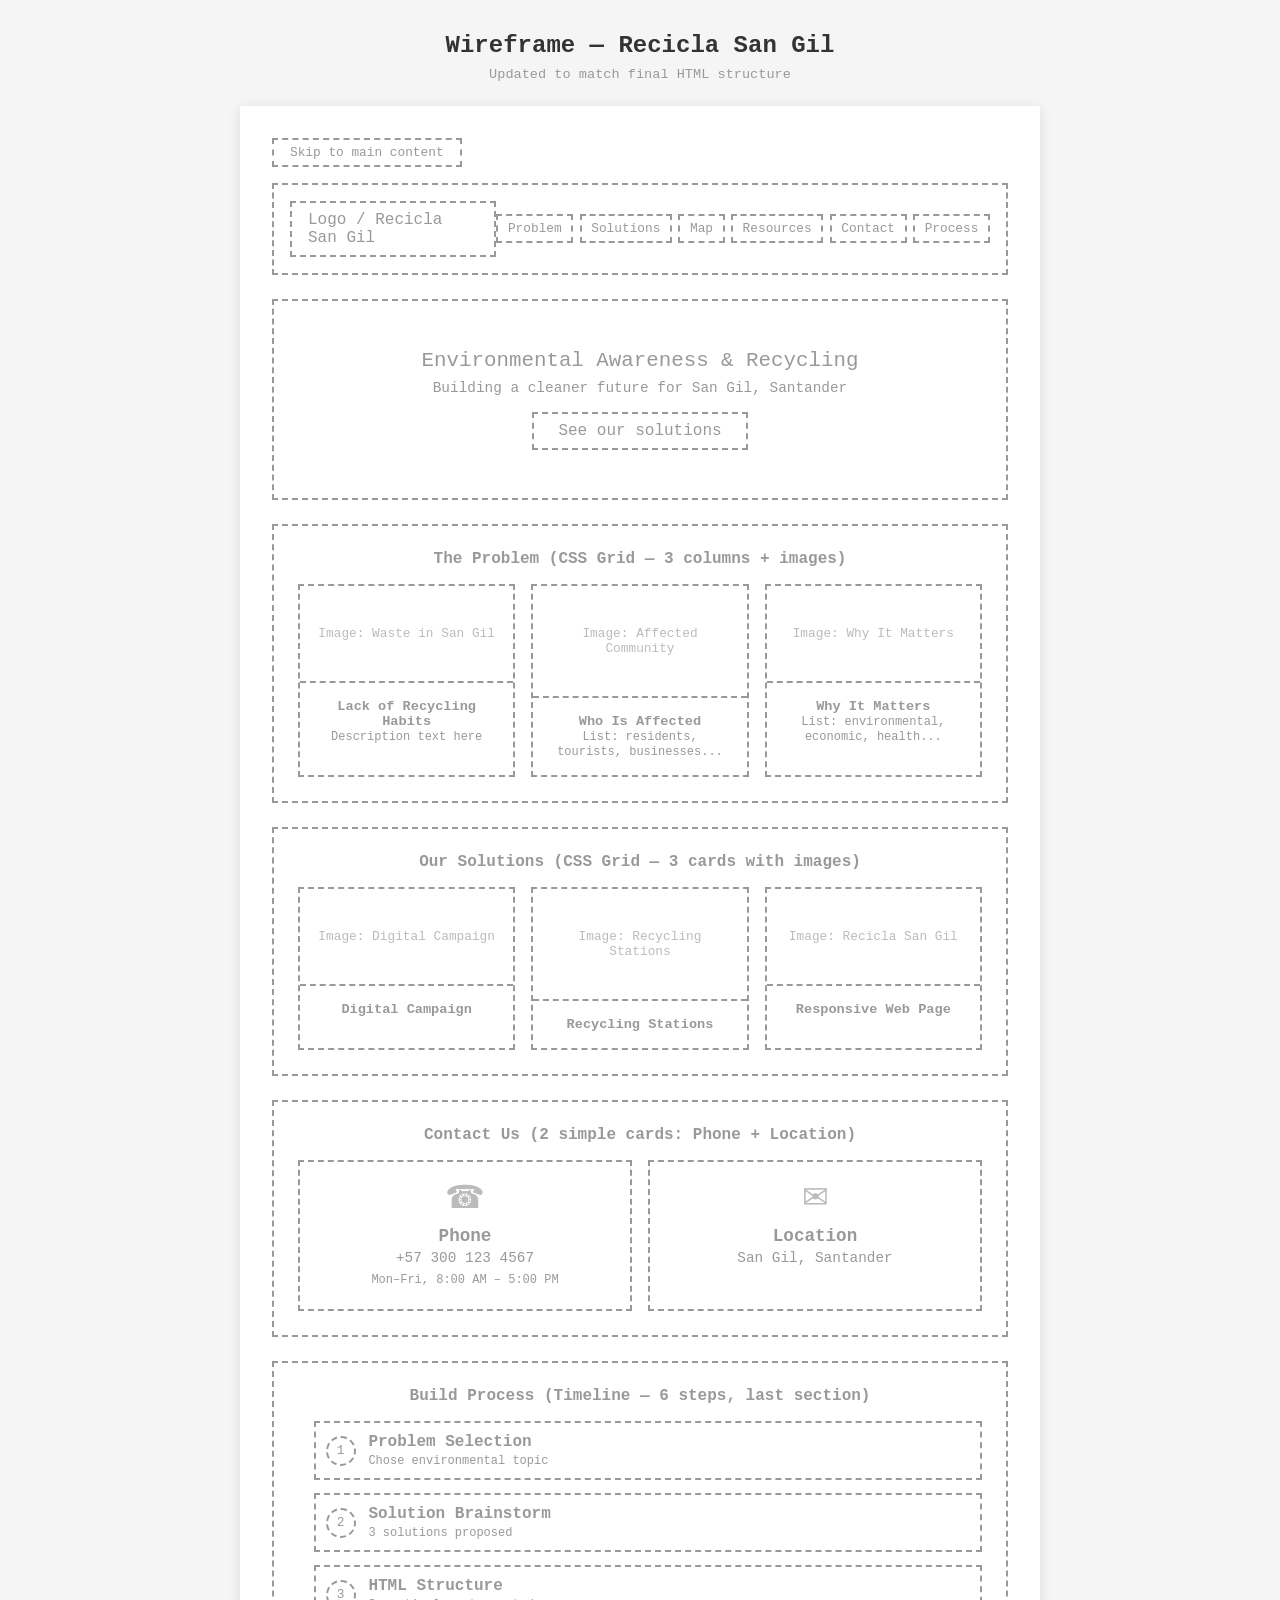
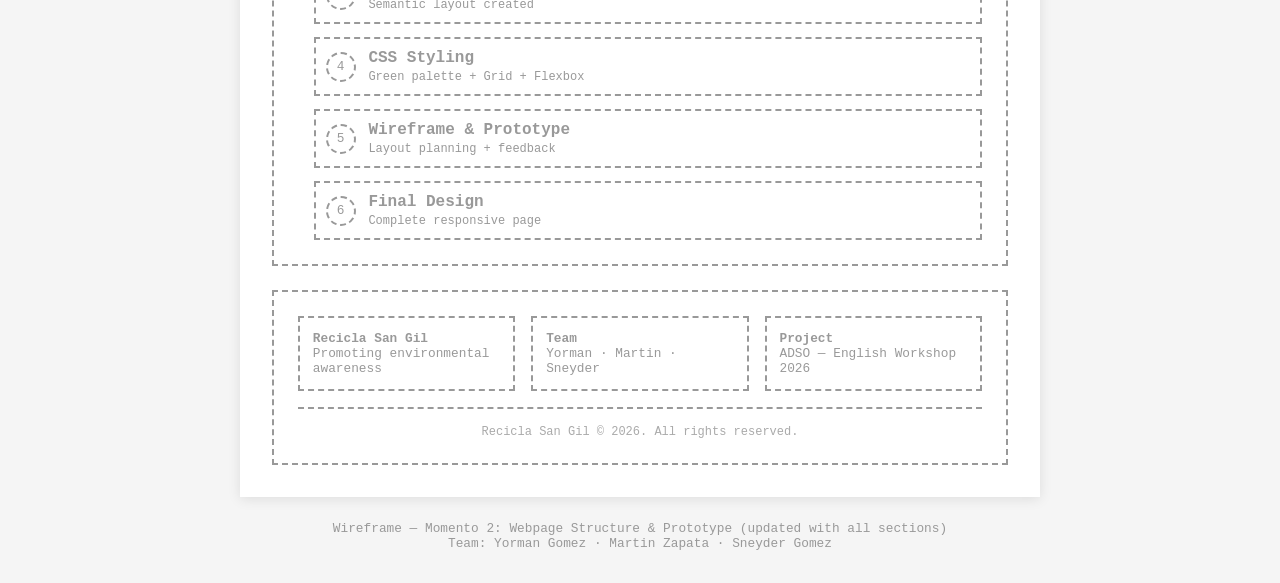
<file: wireframe.html>
<!DOCTYPE html>
<html lang="en">
<head>
    <meta charset="UTF-8">
    <meta name="viewport" content="width=device-width, initial-scale=1.0">
    <title>Wireframe — Recicla San Gil</title>
    <style>
        * { margin: 0; padding: 0; box-sizing: border-box; }
        body {
            font-family: 'Courier New', monospace;
            background: #f5f5f5;
            padding: 2rem;
            display: flex;
            flex-direction: column;
            align-items: center;
        }
        h1 {
            color: #333;
            margin-bottom: 0.5rem;
            font-size: 1.5rem;
        }
        .sub {
            color: #999;
            margin-bottom: 1.5rem;
            font-size: 0.85rem;
        }
        .wf {
            max-width: 800px;
            width: 100%;
            background: white;
            padding: 2rem;
            box-shadow: 0 2px 12px rgba(0,0,0,0.1);
        }
        .dashed {
            border: 2px dashed #999;
            color: #999;
        }
        .wf-header {
            border: 2px dashed #999;
            padding: 1rem;
            margin-bottom: 1.5rem;
            display: flex;
            justify-content: space-between;
            align-items: center;
        }
        .wf-logo {
            border: 2px dashed #999;
            padding: 0.5rem 1rem;
            color: #999;
        }
        .wf-nav {
            display: flex;
            gap: 0.4rem;
        }
        .wf-nav span {
            border: 2px dashed #999;
            padding: 0.3rem 0.6rem;
            color: #999;
            font-size: 0.8rem;
        }
        .wf-nav .menu-icon {
            border: 2px dashed #999;
            padding: 0.3rem 0.6rem;
            color: #999;
            display: none;
        }
        .wf-hero {
            border: 2px dashed #999;
            padding: 3rem 1rem;
            text-align: center;
            margin-bottom: 1.5rem;
            color: #999;
        }
        .wf-hero .wf-btn {
            display: inline-block;
            border: 2px dashed #999;
            padding: 0.5rem 1.5rem;
            margin-top: 1rem;
            color: #999;
        }
        .wf-section {
            border: 2px dashed #999;
            padding: 1.5rem;
            margin-bottom: 1.5rem;
        }
        .wf-section-title {
            text-align: center;
            color: #999;
            margin-bottom: 1rem;
            font-weight: bold;
        }
        .wf-grid-3 {
            display: grid;
            grid-template-columns: repeat(3, 1fr);
            gap: 1rem;
        }
        .wf-card {
            border: 2px dashed #999;
            color: #999;
        }
        .wf-card-img {
            border-bottom: 2px dashed #999;
            padding: 2.5rem 1rem;
            text-align: center;
            color: #bbb;
            font-size: 0.8rem;
        }
        .wf-card-body {
            padding: 1rem;
            text-align: center;
            font-size: 0.85rem;
        }
        .wf-map {
            border: 2px dashed #999;
            padding: 4rem 1rem;
            text-align: center;
            margin-bottom: 1rem;
            color: #bbb;
        }
        .wf-map-list {
            display: grid;
            grid-template-columns: repeat(3, 1fr);
            gap: 0.5rem;
        }
        .wf-map-item {
            border: 2px dashed #999;
            padding: 0.5rem;
            text-align: center;
            color: #999;
            font-size: 0.8rem;
        }
        .wf-contact {
            display: grid;
            grid-template-columns: 1fr 1fr;
            gap: 1rem;
        }
        .wf-form {
            border: 2px dashed #999;
            padding: 1rem;
        }
        .wf-input {
            border: 2px dashed #999;
            padding: 0.5rem;
            margin-bottom: 0.6rem;
            color: #999;
            font-size: 0.8rem;
        }
        .wf-input-area {
            border: 2px dashed #999;
            padding: 1.5rem 0.5rem;
            margin-bottom: 0.6rem;
            color: #999;
            font-size: 0.8rem;
        }
        .wf-select {
            border: 2px dashed #999;
            padding: 0.5rem;
            margin-bottom: 0.6rem;
            color: #999;
            font-size: 0.8rem;
        }
        .wf-btn {
            border: 2px dashed #999;
            padding: 0.5rem;
            text-align: center;
            color: #999;
        }
        .wf-contact-info {
            border: 2px dashed #999;
            padding: 1rem;
            color: #999;
            font-size: 0.85rem;
        }
        .wf-contact-info p {
            margin-bottom: 0.4rem;
        }
        .wf-social {
            display: flex;
            gap: 0.5rem;
            margin-top: 0.5rem;
        }
        .wf-social span {
            border: 2px dashed #999;
            padding: 0.3rem 0.6rem;
            color: #999;
            font-size: 0.75rem;
        }
        .wf-footer {
            border: 2px dashed #999;
            padding: 1.5rem;
            text-align: center;
            color: #999;
        }
        .wf-footer-grid {
            display: grid;
            grid-template-columns: repeat(3, 1fr);
            gap: 1rem;
            margin-bottom: 1rem;
            text-align: left;
        }
        .wf-footer-col {
            border: 2px dashed #999;
            padding: 0.8rem;
            color: #999;
            font-size: 0.8rem;
        }
        .wf-footer-bottom {
            border-top: 2px dashed #999;
            padding-top: 1rem;
            color: #aaa;
            font-size: 0.75rem;
        }
        .legend {
            margin-top: 1.5rem;
            color: #999;
            font-size: 0.8rem;
            text-align: center;
        }
        @media (max-width: 600px) {
            .wf-grid-3, .wf-map-list, .wf-contact, .wf-footer-grid { grid-template-columns: 1fr; }
            .wf-header { flex-direction: column; gap: 0.5rem; }
            .wf-nav span { display: none; }
            .wf-nav .menu-icon { display: block; }
        }
    </style>
</head>
<body>
    <h1>Wireframe — Recicla San Gil</h1>
    <p class="sub">Updated to match final HTML structure</p>

    <div class="wf">
        <!-- SKIP LINK -->
        <div class="dashed" style="padding: 0.3rem 1rem; margin-bottom: 1rem; font-size: 0.8rem; display: inline-block;">
            Skip to main content
        </div>

        <!-- HEADER -->
        <div class="wf-header">
            <div class="wf-logo">Logo / Recicla San Gil</div>
            <div class="wf-nav">
                <span>Problem</span>
                <span>Solutions</span>
                <span>Map</span>
                <span>Resources</span>
                <span>Contact</span>
                <span>Process</span>
                <span class="menu-icon">☰</span>
            </div>
        </div>

        <!-- HERO -->
        <div class="wf-hero">
            <div style="font-size: 1.3rem; margin-bottom: 0.5rem;">Environmental Awareness & Recycling</div>
            <div style="font-size: 0.9rem;">Building a cleaner future for San Gil, Santander</div>
            <div class="wf-btn">See our solutions</div>
        </div>

        <!-- PROBLEM -->
        <div class="wf-section">
            <div class="wf-section-title">The Problem (CSS Grid — 3 columns + images)</div>
            <div class="wf-grid-3">
                <div class="wf-card">
                    <div class="wf-card-img">Image: Waste in San Gil</div>
                    <div class="wf-card-body"><strong>Lack of Recycling Habits</strong><br><span style="font-size:0.75rem;">Description text here</span></div>
                </div>
                <div class="wf-card">
                    <div class="wf-card-img">Image: Affected Community</div>
                    <div class="wf-card-body"><strong>Who Is Affected</strong><br><span style="font-size:0.75rem;">List: residents, tourists, businesses...</span></div>
                </div>
                <div class="wf-card">
                    <div class="wf-card-img">Image: Why It Matters</div>
                    <div class="wf-card-body"><strong>Why It Matters</strong><br><span style="font-size:0.75rem;">List: environmental, economic, health...</span></div>
                </div>
            </div>
        </div>

        <!-- SOLUTIONS -->
        <div class="wf-section">
            <div class="wf-section-title">Our Solutions (CSS Grid — 3 cards with images)</div>
            <div class="wf-grid-3">
                <div class="wf-card">
                    <div class="wf-card-img">Image: Digital Campaign</div>
                    <div class="wf-card-body"><strong>Digital Campaign</strong></div>
                </div>
                <div class="wf-card">
                    <div class="wf-card-img">Image: Recycling Stations</div>
                    <div class="wf-card-body"><strong>Recycling Stations</strong></div>
                </div>
                <div class="wf-card">
                    <div class="wf-card-img">Image: Recicla San Gil</div>
                    <div class="wf-card-body"><strong>Responsive Web Page</strong></div>
                </div>
            </div>
        </div>

        <!-- CONTACT -->
        <div class="wf-section">
            <div class="wf-section-title">Contact Us (2 simple cards: Phone + Location)</div>
            <div class="wf-contact">
                <div class="wf-contact-info" style="text-align:center;">
                    <div style="font-size:2rem; margin-bottom:0.5rem; color:#bbb;">☎</div>
                    <strong style="font-size:1.1rem;">Phone</strong>
                    <p style="margin-top:0.3rem; font-size:0.9rem;">+57 300 123 4567</p>
                    <p style="font-size:0.75rem;">Mon–Fri, 8:00 AM – 5:00 PM</p>
                </div>
                <div class="wf-contact-info" style="text-align:center;">
                    <div style="font-size:2rem; margin-bottom:0.5rem; color:#bbb;">✉</div>
                    <strong style="font-size:1.1rem;">Location</strong>
                    <p style="margin-top:0.3rem; font-size:0.9rem;">San Gil, Santander</p>
                </div>
            </div>
        </div>

        <!-- PROCESS / TIMELINE -->
        <div class="wf-section">
            <div class="wf-section-title">Build Process (Timeline — 6 steps, last section)</div>
            <div style="display: flex; flex-direction: column; gap: 0.8rem; padding-left: 1rem;">
                <div class="dashed" style="display: flex; align-items: center; gap: 0.8rem; padding: 0.6rem;">
                    <div style="border:2px dashed #999; border-radius:50%; width:30px; height:30px; display:flex; align-items:center; justify-content:center; font-size:0.8rem;">1</div>
                    <div><strong>Problem Selection</strong><br><span style="font-size:0.75rem;">Chose environmental topic</span></div>
                </div>
                <div class="dashed" style="display: flex; align-items: center; gap: 0.8rem; padding: 0.6rem;">
                    <div style="border:2px dashed #999; border-radius:50%; width:30px; height:30px; display:flex; align-items:center; justify-content:center; font-size:0.8rem;">2</div>
                    <div><strong>Solution Brainstorm</strong><br><span style="font-size:0.75rem;">3 solutions proposed</span></div>
                </div>
                <div class="dashed" style="display: flex; align-items: center; gap: 0.8rem; padding: 0.6rem;">
                    <div style="border:2px dashed #999; border-radius:50%; width:30px; height:30px; display:flex; align-items:center; justify-content:center; font-size:0.8rem;">3</div>
                    <div><strong>HTML Structure</strong><br><span style="font-size:0.75rem;">Semantic layout created</span></div>
                </div>
                <div class="dashed" style="display: flex; align-items: center; gap: 0.8rem; padding: 0.6rem;">
                    <div style="border:2px dashed #999; border-radius:50%; width:30px; height:30px; display:flex; align-items:center; justify-content:center; font-size:0.8rem;">4</div>
                    <div><strong>CSS Styling</strong><br><span style="font-size:0.75rem;">Green palette + Grid + Flexbox</span></div>
                </div>
                <div class="dashed" style="display: flex; align-items: center; gap: 0.8rem; padding: 0.6rem;">
                    <div style="border:2px dashed #999; border-radius:50%; width:30px; height:30px; display:flex; align-items:center; justify-content:center; font-size:0.8rem;">5</div>
                    <div><strong>Wireframe & Prototype</strong><br><span style="font-size:0.75rem;">Layout planning + feedback</span></div>
                </div>
                <div class="dashed" style="display: flex; align-items: center; gap: 0.8rem; padding: 0.6rem;">
                    <div style="border:2px dashed #999; border-radius:50%; width:30px; height:30px; display:flex; align-items:center; justify-content:center; font-size:0.8rem;">6</div>
                    <div><strong>Final Design</strong><br><span style="font-size:0.75rem;">Complete responsive page</span></div>
                </div>
            </div>
        </div>

        <!-- FOOTER -->
        <div class="wf-footer">
            <div class="wf-footer-grid">
                <div class="wf-footer-col"><strong>Recicla San Gil</strong><br>Promoting environmental awareness</div>
                <div class="wf-footer-col"><strong>Team</strong><br>Yorman · Martin · Sneyder</div>
                <div class="wf-footer-col"><strong>Project</strong><br>ADSO — English Workshop 2026</div>
            </div>
            <div class="wf-footer-bottom">Recicla San Gil © 2026. All rights reserved.</div>
        </div>
    </div>

    <div class="legend">
        <p>Wireframe — Momento 2: Webpage Structure & Prototype (updated with all sections)</p>
        <p>Team: Yorman Gomez · Martin Zapata · Sneyder Gomez</p>
    </div>
</body>
</html>
</file>
